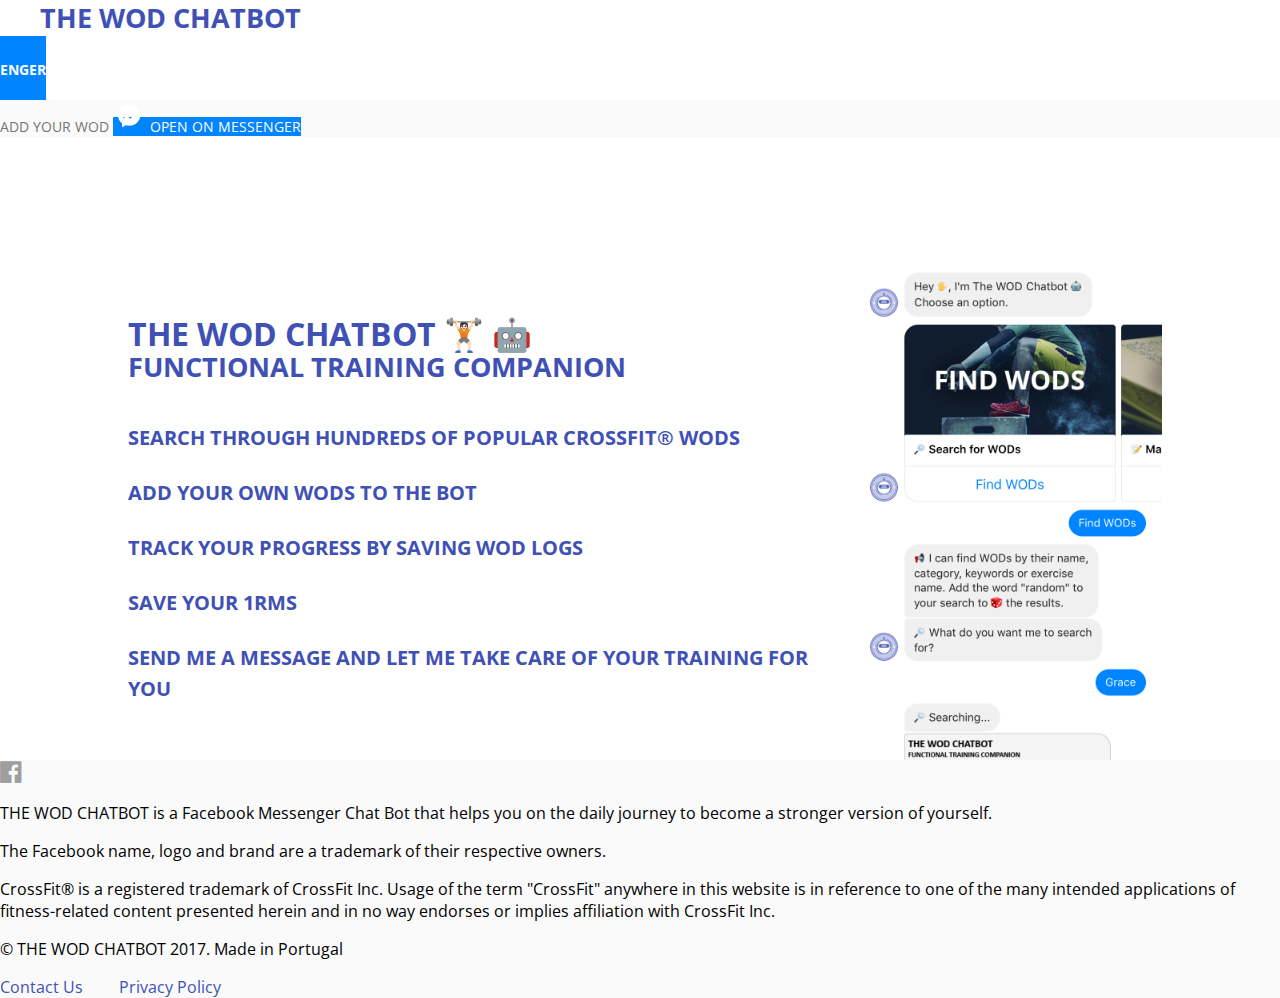
<file: index.html>
<!doctype html>
<html lang="en">
  <head>
    <!-- Standard Meta --> 
    <meta name="viewport" content="width=device-width, initial-scale=1.0, minimum-scale=1.0">
    <meta charset="utf-8">
    <title>THE WOD CHATBOT: Functional Training Companion CrossFit WODs</title>
    <meta name="DC.Language" content="en">
    <meta name="DC.Creator" content="THE WOD CHATBOT">
    <meta name="DC.Description" content="THE WOD CHATBOT: Your Functional Training Companion living on Facebook Messenger">
    <meta http-equiv="X-UA-Compatible" content="IE=edge">
    <meta name="description" content="THE WOD CHATBOT: Your Functional Training Companion living on Facebook Messenger">
    <meta name="author" content="THE WOD CHATBOT">
    <meta name="keywords" content="wod, chatbot, bot, facebook, messenger, crossfit, functional, training, wod chatbot">
    <meta name="DC.Language" content="en">
    <link rel="canonical" href="https://www.thewodchatbot.com">
    <link rel="shortcut icon" href="favicon.ico">
    
    <!-- Open Graph Protocol --> 
    <meta property="og:title" content="THE WOD CHATBOT">
    <meta property="og:url" content="https://www.thewodchatbot.com">
    <meta property="og:image" content="https://www.thewodchatbot.com/images/logo.png">
    <meta property="og:site_name" content="THE WOD CHATBOT">
    <meta property="og:locale" content="en_US">
    <meta property="og:description" content="THE WOD CHATBOT: Your Functional Training Companion living on Facebook Messenger">
    
    <!-- Twitter Card --> 
    <meta name="twitter:card" content="summary">
    <meta name="twitter:title" content="THE WOD CHATBOT: Functional Training Companion">
    <meta name="twitter:description" content="THE WOD CHATBOT: Your Functional Training Companion living on Facebook Messenger">
    <meta name="twitter:image" content="https://www.thewodchatbot.com/images/logo.png">
    <meta name="twitter:url" content="https://www.thewodchatbot.com">

    <!-- Page styles -->
    <link rel="stylesheet" href="https://maxcdn.bootstrapcdn.com/font-awesome/4.7.0/css/font-awesome.min.css">
    <link href="https://fonts.googleapis.com/css?family=Open+Sans:300,400,600,700" rel="stylesheet">
    <link rel="stylesheet" href="https://fonts.googleapis.com/icon?family=Material+Icons">
    <link rel="stylesheet" href="https://code.getmdl.io/1.3.0/material.min.css">
    <link rel="stylesheet" href="styles.css">
    <style>
    #view-source {
      position: fixed;
      display: block;
      right: 0;
      bottom: 0;
      margin-right: 40px;
      margin-bottom: 40px;
      z-index: 900;
    }
    </style>
  </head>
  <body>
    <div class="mdl-layout mdl-js-layout mdl-layout--fixed-header">

      <div class="android-header mdl-layout__header mdl-layout__header--waterfall">
        <div class="mdl-layout__header-row">
          <a href="index.html" class="navbar-brand android-title mdl-layout-title">
            THE WOD CHATBOT
          </a>
          <!-- Add spacer, to align navigation to the right in desktop -->
          <div class="android-header-spacer mdl-layout-spacer"></div>
          <!-- Navigation -->
          <div class="android-navigation-container">
            <nav class="android-navigation mdl-navigation">
              <a class="mdl-navigation__link mdl-typography--text-uppercase" href="addwod.html">ADD YOUR WOD</a>
              <a class="mdl-navigation__link mdl-typography--text-uppercase inline-img-btn-container" href="https://www.facebook.com/messages/t/wod.chatbot" target="_blank" role="button">
                <img src="images/ic_fbmessenger_white.svg" /><span class="inline-img-btn">OPEN ON MESSENGER</span>
              </a>
            </nav>
          </div>
          <span class="navbar-brand android-mobile-title mdl-layout-title">
            THE WOD CHATBOT
          </span>
        </div>
      </div>

      <div class="android-mobile-show android-drawer mdl-layout__drawer">
        <nav class="mdl-navigation">
          <a class="mdl-navigation__link" href="">ADD YOUR WOD</a>
          <a class="mdl-navigation__link inline-img-btn-container" href="https://www.facebook.com/messages/t/wod.chatbot" target="_blank" role="button">
            <img src="images/ic_fbmessenger_white.svg" /><span class="inline-img-btn">OPEN ON MESSENGER</span>
          </a>
        </nav>
      </div>

      <div class="android-content mdl-layout__content">
        <div class="hero-container">
          <div class="hero">
            <div class="hero-text-block">
              <h1 class="hero-text-title">
                The Wod Chatbot 🏋🏻‍ 🤖
                <br/>
                <small>FUNCTIONAL TRAINING COMPANION</small>
              </h1>
              <h2 class="hero-text-lead">
                Search through hundreds of popular CrossFit® WODs
              </h2>
              <h2 class="hero-text-lead">
                Add your own wods to the bot
              </h2>
              <h2 class="hero-text-lead">
                Track your progress by saving wod logs
              </h2>
              <h2 class="hero-text-lead">
                Save your 1RMs
              </h2>
              <h2 class="hero-text-lead">
                Send me a message and let me take care of your training for you
              </h2>
            </div>
            <img class="hero-img" alt="Facebook Chat Demo" src="./images/screenshot.png" />
          </div>
        </div>

        <footer class="android-footer mdl-mega-footer">
          <div class="mdl-mega-footer--top-section">
            <a class="mdl-mega-footer--left-section" target="_blank" href="https://www.facebook.com/wod.chatbot/">
              <i class="fa fa-facebook-official" aria-hidden="true"></i>
            </a>
          </div>

          <div class="mdl-mega-footer--middle-section">
            <p class="mdl-typography--font-light">THE WOD CHATBOT is a Facebook Messenger Chat Bot that helps you on the daily journey to become a stronger version of yourself.</p>
            <p class="mdl-typography--font-light">The Facebook name, logo and brand are a trademark of their respective owners.</p>
            <p class="mdl-typography--font-light">CrossFit® is a registered trademark of CrossFit Inc. Usage of the term "CrossFit" anywhere in this website is in reference to one of the many intended applications of fitness-related content presented herein and in no way endorses or implies affiliation with CrossFit Inc.</p>
            <p class="mdl-typography--font-light">© THE WOD CHATBOT 2017. Made in Portugal</p>
          </div>

          <div class="mdl-mega-footer--bottom-section">
            <a class="android-link mdl-typography--font-light" href="contact.html">Contact Us</a>
            <a class="android-link mdl-typography--font-light" href="privacy.html">Privacy Policy</a>
          </div>

        </footer>
      </div>
    </div>
    <script src="https://code.getmdl.io/1.3.0/material.min.js"></script>
  </body>
</html>
</file>
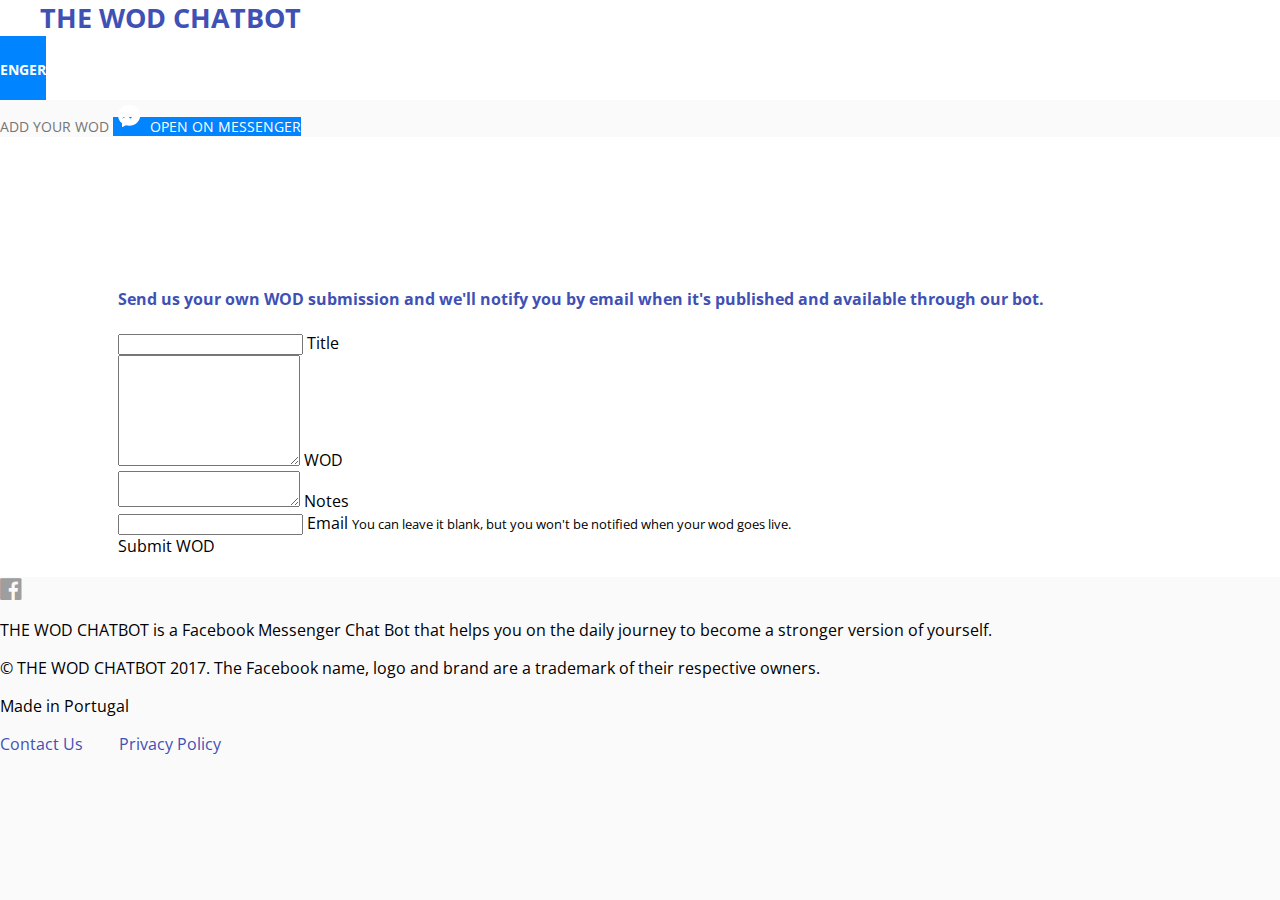
<file: addwod.html>
<!doctype html>
<html lang="en">
  <head>
    <!-- Standard Meta --> 
    <meta name="viewport" content="width=device-width, initial-scale=1.0, minimum-scale=1.0">
    <meta charset="utf-8">
    <title>THE WOD CHATBOT: Functional Training Companion</title>
    <meta name="DC.Language" content="en">
    <meta name="DC.Creator" content="THE WOD CHATBOT">
    <meta name="DC.Description" content="THE WOD CHATBOT: Your Functional Training Companion living on Facebook Messenger">
    <meta http-equiv="X-UA-Compatible" content="IE=edge">
    <meta name="description" content="THE WOD CHATBOT: Your Functional Training Companion living on Facebook Messenger">
    <meta name="author" content="THE WOD CHATBOT">
    <meta name="keywords" content="wod, chatbot, bot, facebook, messenger, crossfit, functional, training, wod chatbot">
    <meta name="DC.Language" content="en">
    <link rel="canonical" href="https://www.thewodchatbot.com">
    <link rel="shortcut icon" href="favicon.ico">
    
    <!-- Open Graph Protocol --> 
    <meta property="og:title" content="THE WOD CHATBOT">
    <meta property="og:url" content="https://www.thewodchatbot.com">
    <meta property="og:image" content="https://www.thewodchatbot.com/images/logo.png">
    <meta property="og:site_name" content="THE WOD CHATBOT">
    <meta property="og:locale" content="en_US">
    <meta property="og:description" content="THE WOD CHATBOT: Your Functional Training Companion living on Facebook Messenger">
    
    <!-- Twitter Card --> 
    <meta name="twitter:card" content="summary">
    <meta name="twitter:title" content="THE WOD CHATBOT: Functional Training Companion">
    <meta name="twitter:description" content="THE WOD CHATBOT: Your Functional Training Companion living on Facebook Messenger">
    <meta name="twitter:image" content="https://www.thewodchatbot.com/images/logo.png">
    <meta name="twitter:url" content="https://www.thewodchatbot.com">

    <!-- Page styles -->
    <link rel="stylesheet" href="https://maxcdn.bootstrapcdn.com/font-awesome/4.7.0/css/font-awesome.min.css">
    <link href="https://fonts.googleapis.com/css?family=Open+Sans:300,400,600,700" rel="stylesheet">
    <link rel="stylesheet" href="https://fonts.googleapis.com/icon?family=Material+Icons">
    <link rel="stylesheet" href="https://code.getmdl.io/1.3.0/material.min.css">
    <link rel="stylesheet" href="styles.css">
    <style>
    #view-source {
      position: fixed;
      display: block;
      right: 0;
      bottom: 0;
      margin-right: 40px;
      margin-bottom: 40px;
      z-index: 900;
    }
    </style>
  </head>
  <body>
    <div class="mdl-layout mdl-js-layout mdl-layout--fixed-header">

      <div class="android-header mdl-layout__header mdl-layout__header--waterfall">
        <div class="mdl-layout__header-row">
          <a href="index.html" class="navbar-brand android-title mdl-layout-title">
            THE WOD CHATBOT
          </a>
          <!-- Add spacer, to align navigation to the right in desktop -->
          <div class="android-header-spacer mdl-layout-spacer"></div>
          <!-- Navigation -->
          <div class="android-navigation-container">
            <nav class="android-navigation mdl-navigation">
              <a class="mdl-navigation__link mdl-typography--text-uppercase" href="addwod.html">ADD YOUR WOD</a>
              <a class="mdl-navigation__link mdl-typography--text-uppercase inline-img-btn-container" href="https://www.facebook.com/messages/t/wod.chatbot" target="_blank" role="button">
                <img src="images/ic_fbmessenger_white.svg" /><span class="inline-img-btn">OPEN ON MESSENGER</span>
              </a>
            </nav>
          </div>
          <span class="navbar-brand android-mobile-title mdl-layout-title">
            THE WOD CHATBOT
          </span>
        </div>
      </div>

      <div class="android-mobile-show android-drawer mdl-layout__drawer">
        <nav class="mdl-navigation">
          <a class="mdl-navigation__link" href="">ADD YOUR WOD</a>
          <a class="mdl-navigation__link inline-img-btn-container" href="https://www.facebook.com/messages/t/wod.chatbot" target="_blank" role="button">
            <img src="images/ic_fbmessenger_white.svg" /><span class="inline-img-btn">OPEN ON MESSENGER</span>
          </a>
        </nav>
      </div>

      <div class="android-content mdl-layout__content">
        <div class="hero-container">
					<div class="hero" style="flex-direction: column;">

						<h4 class="display-1 android-link">
							Send us your own WOD submission and we'll notify you by email when it's published and available through our bot.
						</h4>

            <form>
							<div class="mdl-textfield mdl-js-textfield mdl-textfield--floating-label">
								<input class="mdl-textfield__input" type="text" name="WODName" id="WODName">
								<label class="mdl-textfield__label" for="WODName">Title</label>
							</div>

							<div class="mdl-textfield mdl-js-textfield">
								<textarea class="mdl-textfield__input" type="text" rows= "7" name="WODBody" id="WODBody" ></textarea>
								<label class="mdl-textfield__label" for="WODBody">WOD</label>
							</div>

							<div class="mdl-textfield mdl-js-textfield">
								<textarea class="mdl-textfield__input" type="text" rows= "2" name="WODNotes" id="WODNotes" ></textarea>
								<label class="mdl-textfield__label" for="WODNotes">Notes</label>
							</div>

							<div class="mdl-textfield mdl-js-textfield mdl-textfield--floating-label">
								<input class="mdl-textfield__input" type="text" name="email" id="email">
								<label class="mdl-textfield__label" for="email">Email</label>
								<small>You can leave it blank, but you won't be notified when your wod goes live.</small>
							</div>

							<div id="submitForm" class="mdl-button mdl-js-button mdl-button--primary">
								Submit WOD
							</div>
						</form>
					</div>
        </div>

        <footer class="android-footer mdl-mega-footer">
          <div class="mdl-mega-footer--top-section">
            <a class="mdl-mega-footer--left-section" target="_blank" href="https://www.facebook.com/wod.chatbot/">
              <i class="fa fa-facebook-official" aria-hidden="true"></i>
            </a>
          </div>

          <div class="mdl-mega-footer--middle-section">
            <p class="mdl-typography--font-light">THE WOD CHATBOT is a Facebook Messenger Chat Bot that helps you on the daily journey to become a stronger version of yourself.</p>
            <p class="mdl-typography--font-light">© THE WOD CHATBOT 2017. The Facebook name, logo and brand are a trademark of their respective owners.</p>
            <p class="mdl-typography--font-light">Made in Portugal</p>
          </div>

          <div class="mdl-mega-footer--bottom-section">
            <a class="android-link mdl-typography--font-light" href="contact.html">Contact Us</a>
            <a class="android-link mdl-typography--font-light" href="privacy.html">Privacy Policy</a>
          </div>

        </footer>
      </div>
    </div>
    <script src="https://code.getmdl.io/1.3.0/material.min.js"></script>
		<script
			src="https://code.jquery.com/jquery-3.2.1.min.js"
			integrity="sha256-hwg4gsxgFZhOsEEamdOYGBf13FyQuiTwlAQgxVSNgt4="
			crossorigin="anonymous"></script>
		<script>
			function validateForm() {
				if ( $("#WODName").val() && $("#WODBody").val() ) {
					return true;
				}
				return false;
			}

			$(document).ready(function () {
				$("#submitForm").click(function () {
					if (validateForm()) {
						$("#submitForm").text("Sending ...");
						$.post(
							"http://cf-bot-api.herokuapp.com/api/webform",
							{
								name: $("#WODName").val(),
								wod: $("#WODBody").val(),
								notes: $("#WODNotes").val() ? $("#WODNotes").val() : null,
								email: $("#email").val() ? $("#email").val() : null
							}, 
							function() {
								$("#submitForm").text("Success! WOD Sent!").removeClass("mdl-button--accent").removeClass("mdl-button--primary").addClass("mdl-button--success")
								return true;
							}
						)
						.fail(function() {
							$("#submitForm").text("Error! Something went wrong, try again!").removeClass("mdl-button--primary").addClass("mdl-button--accent");
							return false;
						})
					} else {
						$("#submitForm").text("Error! Title and WOD are required!").removeClass("mdl-button--primary").addClass("mdl-button--accent");
						return false;
					}
				})
			});
		</script>
  </body>
</html>
</file>
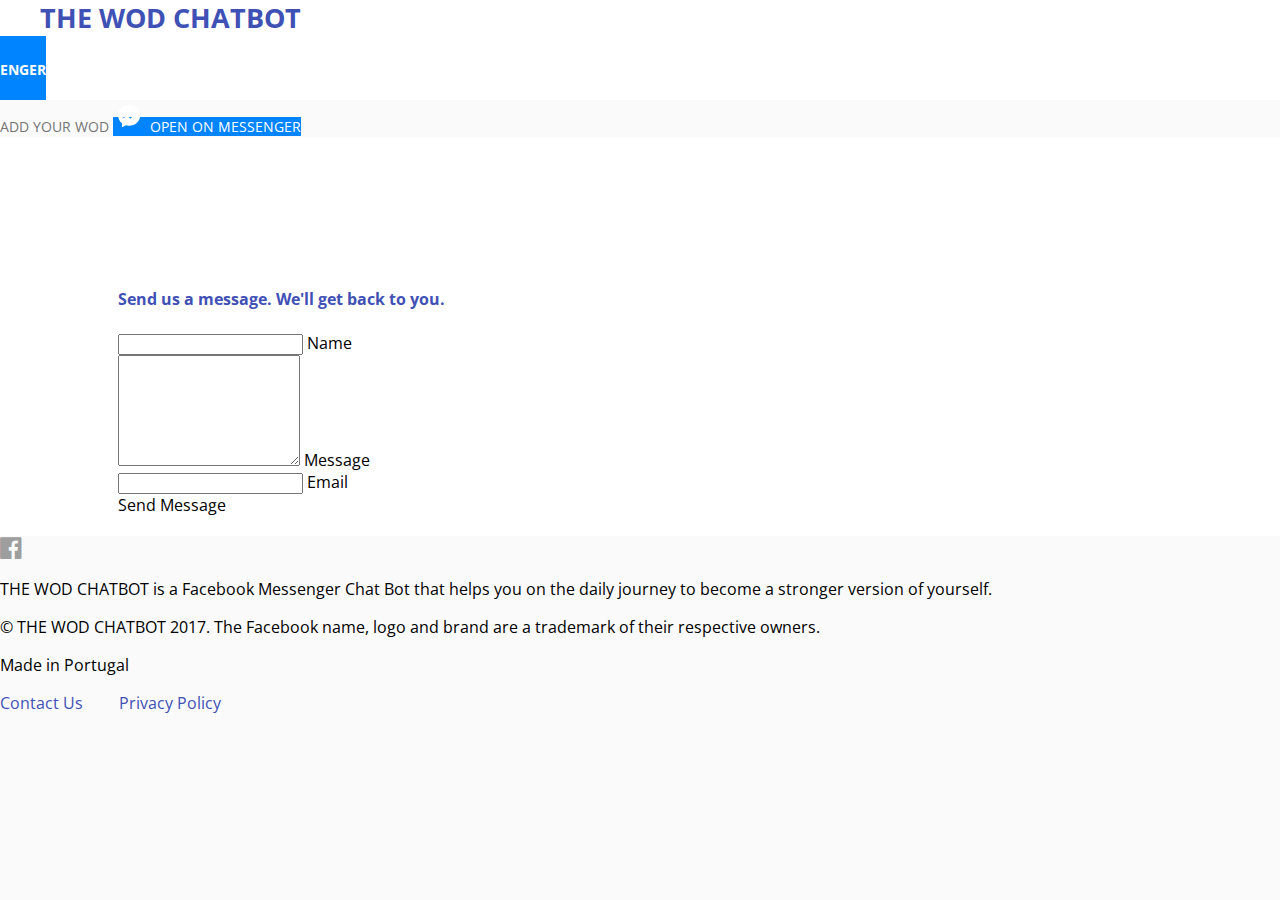
<file: contact.html>
<!doctype html>
<html lang="en">
  <head>
    <!-- Standard Meta --> 
    <meta name="viewport" content="width=device-width, initial-scale=1.0, minimum-scale=1.0">
    <meta charset="utf-8">
    <title>THE WOD CHATBOT: Functional Training Companion</title>
    <meta name="DC.Language" content="en">
    <meta name="DC.Creator" content="THE WOD CHATBOT">
    <meta name="DC.Description" content="THE WOD CHATBOT: Your Functional Training Companion living on Facebook Messenger">
    <meta http-equiv="X-UA-Compatible" content="IE=edge">
    <meta name="description" content="THE WOD CHATBOT: Your Functional Training Companion living on Facebook Messenger">
    <meta name="author" content="THE WOD CHATBOT">
    <meta name="keywords" content="wod, chatbot, bot, facebook, messenger, crossfit, functional, training, wod chatbot">
    <meta name="DC.Language" content="en">
    <link rel="canonical" href="https://www.thewodchatbot.com">
    <link rel="shortcut icon" href="favicon.ico">
    
    <!-- Open Graph Protocol --> 
    <meta property="og:title" content="THE WOD CHATBOT">
    <meta property="og:url" content="https://www.thewodchatbot.com">
    <meta property="og:image" content="https://www.thewodchatbot.com/images/logo.png">
    <meta property="og:site_name" content="THE WOD CHATBOT">
    <meta property="og:locale" content="en_US">
    <meta property="og:description" content="THE WOD CHATBOT: Your Functional Training Companion living on Facebook Messenger">
    
    <!-- Twitter Card --> 
    <meta name="twitter:card" content="summary">
    <meta name="twitter:title" content="THE WOD CHATBOT: Functional Training Companion">
    <meta name="twitter:description" content="THE WOD CHATBOT: Your Functional Training Companion living on Facebook Messenger">
    <meta name="twitter:image" content="https://www.thewodchatbot.com/images/logo.png">
    <meta name="twitter:url" content="https://www.thewodchatbot.com">

    <!-- Page styles -->
    <link rel="stylesheet" href="https://maxcdn.bootstrapcdn.com/font-awesome/4.7.0/css/font-awesome.min.css">
    <link href="https://fonts.googleapis.com/css?family=Open+Sans:300,400,600,700" rel="stylesheet">
    <link rel="stylesheet" href="https://fonts.googleapis.com/icon?family=Material+Icons">
    <link rel="stylesheet" href="https://code.getmdl.io/1.3.0/material.min.css">
    <link rel="stylesheet" href="styles.css">
    <style>
    #view-source {
      position: fixed;
      display: block;
      right: 0;
      bottom: 0;
      margin-right: 40px;
      margin-bottom: 40px;
      z-index: 900;
    }
    </style>
  </head>
  <body>
    <div class="mdl-layout mdl-js-layout mdl-layout--fixed-header">

      <div class="android-header mdl-layout__header mdl-layout__header--waterfall">
        <div class="mdl-layout__header-row">
          <a href="index.html" class="navbar-brand android-title mdl-layout-title">
            THE WOD CHATBOT
          </a>
          <!-- Add spacer, to align navigation to the right in desktop -->
          <div class="android-header-spacer mdl-layout-spacer"></div>
          <!-- Navigation -->
          <div class="android-navigation-container">
            <nav class="android-navigation mdl-navigation">
              <a class="mdl-navigation__link mdl-typography--text-uppercase" href="addwod.html">ADD YOUR WOD</a>
              <a class="mdl-navigation__link mdl-typography--text-uppercase inline-img-btn-container" href="https://www.facebook.com/messages/t/wod.chatbot" target="_blank" role="button">
                <img src="images/ic_fbmessenger_white.svg" /><span class="inline-img-btn">OPEN ON MESSENGER</span>
              </a>
            </nav>
          </div>
          <span class="navbar-brand android-mobile-title mdl-layout-title">
            THE WOD CHATBOT
          </span>
        </div>
      </div>

      <div class="android-mobile-show android-drawer mdl-layout__drawer">
        <nav class="mdl-navigation">
          <a class="mdl-navigation__link" href="">ADD YOUR WOD</a>
          <a class="mdl-navigation__link inline-img-btn-container" href="https://www.facebook.com/messages/t/wod.chatbot" target="_blank" role="button">
            <img src="images/ic_fbmessenger_white.svg" /><span class="inline-img-btn">OPEN ON MESSENGER</span>
          </a>
        </nav>
      </div>

      <div class="android-content mdl-layout__content">
        <div class="hero-container">
					<div class="hero" style="flex-direction: column;">

						<h4 class="display-1 android-link">
							Send us a message. We'll get back to you.
						</h4>

            <form>
							<div class="mdl-textfield mdl-js-textfield mdl-textfield--floating-label">
								<input class="mdl-textfield__input" type="text" name="WODName" id="WODName">
								<label class="mdl-textfield__label" for="WODName">Name</label>
							</div>

							<div class="mdl-textfield mdl-js-textfield">
								<textarea class="mdl-textfield__input" type="text" rows= "7" name="WODBody" id="WODBody" ></textarea>
								<label class="mdl-textfield__label" for="WODBody">Message</label>
							</div>

							<div class="mdl-textfield mdl-js-textfield mdl-textfield--floating-label">
								<input class="mdl-textfield__input" type="text" name="email" id="email">
								<label class="mdl-textfield__label" for="email">Email</label>
							</div>

							<div id="submitForm" class="mdl-button mdl-js-button mdl-button--primary">
								Send Message
							</div>
						</form>
					</div>
        </div>

        <footer class="android-footer mdl-mega-footer">
          <div class="mdl-mega-footer--top-section">
            <a class="mdl-mega-footer--left-section" target="_blank" href="https://www.facebook.com/wod.chatbot/">
              <i class="fa fa-facebook-official" aria-hidden="true"></i>
            </a>
          </div>

          <div class="mdl-mega-footer--middle-section">
            <p class="mdl-typography--font-light">THE WOD CHATBOT is a Facebook Messenger Chat Bot that helps you on the daily journey to become a stronger version of yourself.</p>
            <p class="mdl-typography--font-light">© THE WOD CHATBOT 2017. The Facebook name, logo and brand are a trademark of their respective owners.</p>
            <p class="mdl-typography--font-light">Made in Portugal</p>
          </div>

          <div class="mdl-mega-footer--bottom-section">
            <a class="android-link mdl-typography--font-light" href="contact.html">Contact Us</a>
            <a class="android-link mdl-typography--font-light" href="privacy.html">Privacy Policy</a>
          </div>

        </footer>
      </div>
    </div>
    <script src="https://code.getmdl.io/1.3.0/material.min.js"></script>
		<script
			src="https://code.jquery.com/jquery-3.2.1.min.js"
			integrity="sha256-hwg4gsxgFZhOsEEamdOYGBf13FyQuiTwlAQgxVSNgt4="
			crossorigin="anonymous"></script>
		<script>
			function validateForm() {
				if ( $("#WODName").val() && $("#WODBody").val() && $("#email").val()) {
					return true;
				}
				return false;
			}

			$(document).ready(function () {
				$("#submitForm").click(function () {
					if (validateForm()) {
						$("#submitForm").text("Sending ...");
						$.post(
							"http://cf-bot-api.herokuapp.com/api/webform",
							{
								name: $("#WODName").val(),
								wod: $("#WODBody").val(),
								notes: "msg-contact",
								email: $("#email").val() ? $("#email").val() : null
							}, 
							function() {
								$("#submitForm").text("Success! Message Sent!").removeClass("mdl-button--accent").removeClass("mdl-button--primary").addClass("mdl-button--success")
								return true;
							}
						)
						.fail(function() {
							$("#submitForm").text("Error! Something went wrong, try again!").removeClass("mdl-button--primary").addClass("mdl-button--accent");
							return false;
						})
					} else {
						$("#submitForm").text("Error! All fields are required!").removeClass("mdl-button--primary").addClass("mdl-button--accent");
						return false;
					}
				})
			});
		</script>
  </body>
</html>
</file>
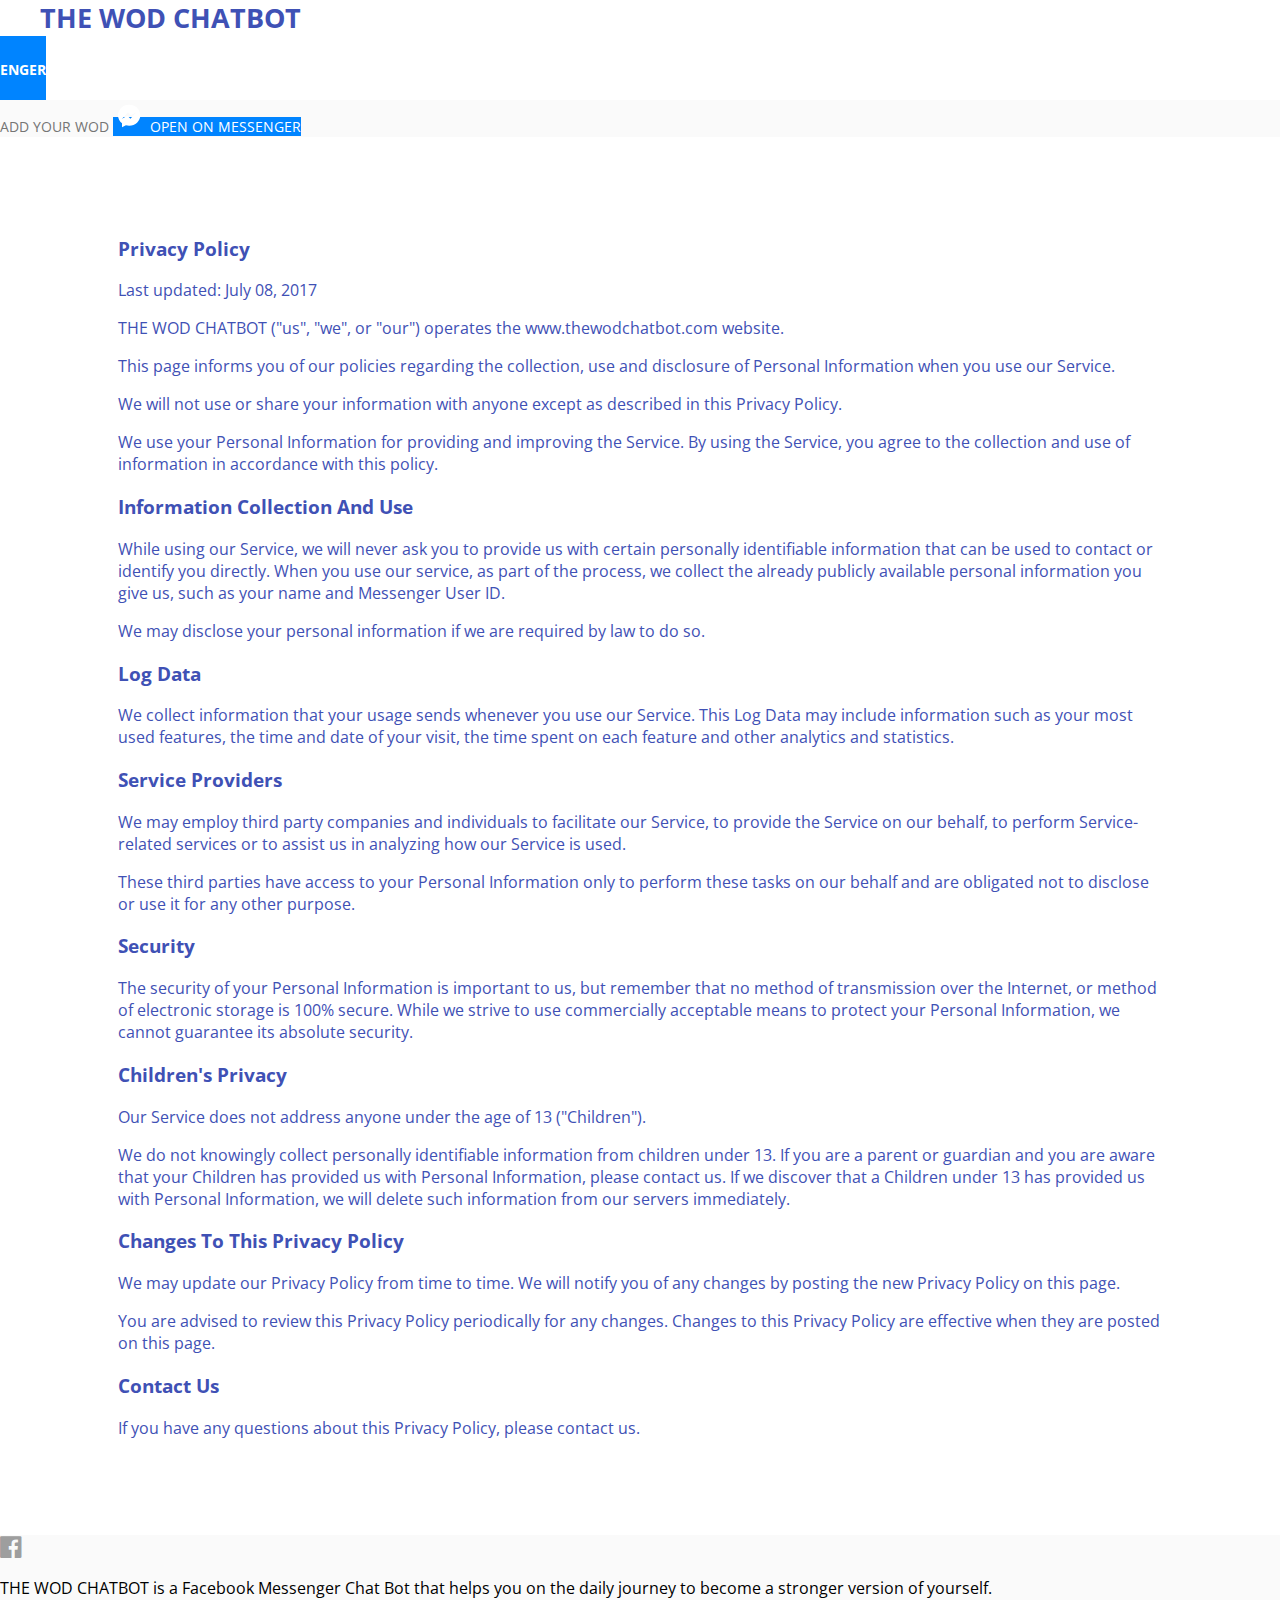
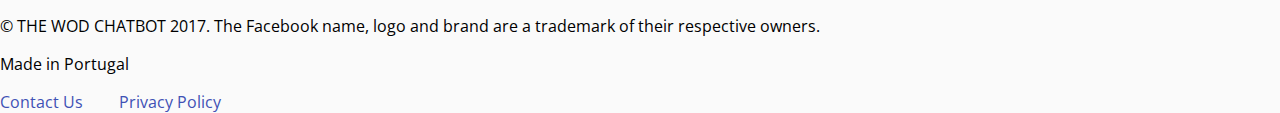
<file: privacy.html>
<!doctype html>
<html lang="en">
  <head>
    <!-- Standard Meta --> 
    <meta name="viewport" content="width=device-width, initial-scale=1.0, minimum-scale=1.0">
    <meta charset="utf-8">
    <title>THE WOD CHATBOT: Functional Training Companion</title>
    <meta name="DC.Language" content="en">
    <meta name="DC.Creator" content="THE WOD CHATBOT">
    <meta name="DC.Description" content="THE WOD CHATBOT: Your Functional Training Companion living on Facebook Messenger">
    <meta http-equiv="X-UA-Compatible" content="IE=edge">
    <meta name="description" content="THE WOD CHATBOT: Your Functional Training Companion living on Facebook Messenger">
    <meta name="author" content="THE WOD CHATBOT">
    <meta name="keywords" content="wod, chatbot, bot, facebook, messenger, crossfit, functional, training, wod chatbot">
    <meta name="DC.Language" content="en">
    <link rel="canonical" href="https://www.thewodchatbot.com">
    <link rel="shortcut icon" href="favicon.ico">
    
    <!-- Open Graph Protocol --> 
    <meta property="og:title" content="THE WOD CHATBOT">
    <meta property="og:url" content="https://www.thewodchatbot.com">
    <meta property="og:image" content="https://www.thewodchatbot.com/images/logo.png">
    <meta property="og:site_name" content="THE WOD CHATBOT">
    <meta property="og:locale" content="en_US">
    <meta property="og:description" content="THE WOD CHATBOT: Your Functional Training Companion living on Facebook Messenger">
    
    <!-- Twitter Card --> 
    <meta name="twitter:card" content="summary">
    <meta name="twitter:title" content="THE WOD CHATBOT: Functional Training Companion">
    <meta name="twitter:description" content="THE WOD CHATBOT: Your Functional Training Companion living on Facebook Messenger">
    <meta name="twitter:image" content="https://www.thewodchatbot.com/images/logo.png">
    <meta name="twitter:url" content="https://www.thewodchatbot.com">

    <!-- Page styles -->
    <link rel="stylesheet" href="https://maxcdn.bootstrapcdn.com/font-awesome/4.7.0/css/font-awesome.min.css">
    <link href="https://fonts.googleapis.com/css?family=Open+Sans:300,400,600,700" rel="stylesheet">
    <link rel="stylesheet" href="https://fonts.googleapis.com/icon?family=Material+Icons">
    <link rel="stylesheet" href="https://code.getmdl.io/1.3.0/material.min.css">
    <link rel="stylesheet" href="styles.css">
    <style>
    #view-source {
      position: fixed;
      display: block;
      right: 0;
      bottom: 0;
      margin-right: 40px;
      margin-bottom: 40px;
      z-index: 900;
    }
    </style>
  </head>
  <body>
    <div class="mdl-layout mdl-js-layout mdl-layout--fixed-header">

      <div class="android-header mdl-layout__header mdl-layout__header--waterfall">
        <div class="mdl-layout__header-row">
          <span class="navbar-brand android-title mdl-layout-title">
            THE WOD CHATBOT
          </span>
          <!-- Add spacer, to align navigation to the right in desktop -->
          <div class="android-header-spacer mdl-layout-spacer"></div>
          <!-- Navigation -->
          <div class="android-navigation-container">
            <nav class="android-navigation mdl-navigation">
              <a class="mdl-navigation__link mdl-typography--text-uppercase" href="">ADD YOUR WOD</a>
              <a class="mdl-navigation__link mdl-typography--text-uppercase inline-img-btn-container" href="https://www.facebook.com/messages/t/wod.chatbot" target="_blank" role="button">
                <img src="images/ic_fbmessenger_white.svg" /><span class="inline-img-btn">OPEN ON MESSENGER</span>
              </a>
            </nav>
          </div>
          <span class="navbar-brand android-mobile-title mdl-layout-title">
            THE WOD CHATBOT
          </span>
        </div>
      </div>

      <div class="android-mobile-show android-drawer mdl-layout__drawer">
        <nav class="mdl-navigation">
          <a class="mdl-navigation__link" href="">ADD YOUR WOD</a>
          <a class="mdl-navigation__link inline-img-btn-container" href="https://www.facebook.com/messages/t/wod.chatbot" target="_blank" role="button">
            <img src="images/ic_fbmessenger_white.svg" /><span class="inline-img-btn">OPEN ON MESSENGER</span>
          </a>
        </nav>
      </div>

      <div class="android-content mdl-layout__content white-bg">
        <div class="android-more-section">
          <h3>Privacy Policy</h3>

					<p>Last updated: July 08, 2017</p>

					<p>THE WOD CHATBOT ("us", "we", or "our") operates the www.thewodchatbot.com website.</p>

					<p>This page informs you of our policies regarding the collection, use and disclosure of Personal Information when you use our Service.</p>

					<p>We will not use or share your information with anyone except as described in this Privacy Policy.</p>

					<p>We use your Personal Information for providing and improving the Service. By using the Service, you agree to the collection and use of information in accordance with this policy.</p>

					<h3>Information Collection And Use</h3>

					<p>While using our Service, we will never ask you to provide us with certain personally identifiable information that can be used to contact or identify you directly. When you use our service, as part of the process, we collect the already publicly available personal information you give us, such as your name and Messenger User ID.</p>

					<p>We may disclose your personal information if we are required by law to do so.</p>

					<h3>Log Data</h3>

					<p>We collect information that your usage sends whenever you use our Service. This Log Data may include information such as your most used features, the time and date of your visit, the time spent on each feature and other analytics and statistics.</p>

					<h3>Service Providers</h3>

					<p>We may employ third party companies and individuals to facilitate our Service, to provide the Service on our behalf, to perform Service-related services or to assist us in analyzing how our Service is used.</p>

					<p>These third parties have access to your Personal Information only to perform these tasks on our behalf and are obligated not to disclose or use it for any other purpose.</p>

					<h3>Security</h3>

					<p>The security of your Personal Information is important to us, but remember that no method of transmission over the Internet, or method of electronic storage is 100% secure. While we strive to use commercially acceptable means to protect your Personal Information, we cannot guarantee its absolute security.</p>

					<h3>Children's Privacy</h3>

					<p>Our Service does not address anyone under the age of 13 ("Children").</p>

					<p>We do not knowingly collect personally identifiable information from children under 13. If you are a parent or guardian and you are aware that your Children has provided us with Personal Information, please contact us. If we discover that a Children under 13 has provided us with Personal Information, we will delete such information from our servers immediately.</p>

					<h3>Changes To This Privacy Policy</h3>

					<p>We may update our Privacy Policy from time to time. We will notify you of any changes by posting the new Privacy Policy on this page.</p>

					<p>You are advised to review this Privacy Policy periodically for any changes. Changes to this Privacy Policy are effective when they are posted on this page.</p>

					<h3>Contact Us</h3>

					<p>If you have any questions about this Privacy Policy, please contact us.</p>                 
                                                                
				</div>
    
        <footer class="android-footer mdl-mega-footer">
          <div class="mdl-mega-footer--top-section">
            <a class="mdl-mega-footer--left-section" target="_blank" href="https://www.facebook.com/wod.chatbot/">
              <i class="fa fa-facebook-official" aria-hidden="true"></i>
            </a>
          </div>

          <div class="mdl-mega-footer--middle-section">
            <p class="mdl-typography--font-light">THE WOD CHATBOT is a Facebook Messenger Chat Bot that helps you on the daily journey to become a stronger version of yourself.</p>
            <p class="mdl-typography--font-light">© THE WOD CHATBOT 2017. The Facebook name, logo and brand are a trademark of their respective owners.</p>
            <p class="mdl-typography--font-light">Made in Portugal</p>
          </div>

          <div class="mdl-mega-footer--bottom-section">
            <a class="android-link mdl-typography--font-light" href="#">Contact Us</a>
            <a class="android-link mdl-typography--font-light" href="privacy.html">Privacy Policy</a>
          </div>

        </footer>
      </div>
    </div>
    <script src="https://code.getmdl.io/1.3.0/material.min.js"></script>
  </body>
</html>
</file>
<file: styles.css>
/**
 * Copyright 2015 Google Inc. All Rights Reserved.
 *
 * Licensed under the Apache License, Version 2.0 (the "License");
 * you may not use this file except in compliance with the License.
 * You may obtain a copy of the License at
 *
 *      http://www.apache.org/licenses/LICENSE-2.0
 *
 * Unless required by applicable law or agreed to in writing, software
 * distributed under the License is distributed on an "AS IS" BASIS,
 * WITHOUT WARRANTIES OR CONDITIONS OF ANY KIND, either express or implied.
 * See the License for the specific language governing permissions and
 * limitations under the License.
 */

body {
  font-family: 'Open Sans', 'Helvetica', 'Arial', sans-serif !important;
  margin: 0;
  background-color: #fafafa;
}

.navbar-brand {
  font-size: 20pt;
  font-weight: bold;
  color: #3F51B5 !important;
}

/* Disable ugly boxes around images in IE10 */
a img{
  border: 0px;
}

::-moz-selection {
  background-color: #3F51B5;
  color: #fff;
}

::selection {
  background-color: #3F51B5;
  color: #fff;
}

.white-bg {
  background-color: #fff;
}

.android-search-box .mdl-textfield__input {
  color: rgba(0, 0, 0, 0.87);
}

.android-header .mdl-menu__container {
  z-index: 50;
  margin: 0 !important;
}


.mdl-textfield--expandable {
  width: auto;
}

.android-fab {
  position: absolute;
  right: 20%;
  bottom: -26px;
  z-index: 3;
  background: #3F51B5 !important;
  color: black !important;
}

.inline-img-btn-container {
  background-color: #0084ff !important;
}

.inline-img-btn {
  margin-left: 5px;
  color: white !important;
}

.android-mobile-title {
  display: none !important;
}

.mdl-layout__header-row {
  padding: 0 40px 0 40px;
}

.mdl-layout__drawer-button {
  display: none !important;
}

.android-logo-image {
  height: 28px;
  width: 140px;
}


.android-header {
  overflow: visible;
  background-color: white;
}

  .android-header .material-icons {
    color: #767777 !important;
  }

  .android-header .mdl-layout__drawer-button {
    background: transparent;
    color: #767777;
  }

  .android-header .mdl-navigation__link {
    color: #757575;
    font-weight: 700;
    font-size: 14px;
  }

  .android-navigation-container {
    /* Simple hack to make the overflow happen to the left instead... */
    direction: rtl;
    -webkit-order: 1;
        -ms-flex-order: 1;
            order: 1;
    width: 500px;
    transition: opacity 0.2s cubic-bezier(0.4, 0, 0.2, 1),
        width 0.2s cubic-bezier(0.4, 0, 0.2, 1);
  }

  .android-navigation {
    /* ... and now make sure the content is actually LTR */
    direction: ltr;
    -webkit-justify-content: flex-end;
        -ms-flex-pack: end;
            justify-content: flex-end;
    width: 800px;
  }

  .android-search-box.is-focused + .android-navigation-container {
    opacity: 0;
    width: 100px;
  }


  .android-navigation .mdl-navigation__link {
    display: inline-block;
    height: 60px;
    line-height: 68px;
    background-color: transparent;
    border-bottom: 4px solid transparent;
  }

    .android-navigation .mdl-navigation__link:hover {
      border-bottom: 4px solid #3F51B5;
    }

  .android-search-box {
    -webkit-order: 2;
        -ms-flex-order: 2;
            order: 2;
    margin-left: 16px;
    margin-right: 16px;
  }

  .android-more-button {
    -webkit-order: 3;
        -ms-flex-order: 3;
            order: 3;
  }


.android-drawer {
  border-right: none;
}

  .android-drawer-separator {
    height: 1px;
    background-color: #dcdcdc;
    margin: 8px 0;
  }

  .android-drawer .mdl-navigation__link.mdl-navigation__link {
    font-size: 14px;
    color: #757575;
  }

  .android-drawer span.mdl-navigation__link.mdl-navigation__link {
    color: #3F51B5;
  }

  .android-drawer .mdl-layout-title {
    position: relative;
    background: #3F51B5;
    height: 160px;
  }

    .android-drawer .android-logo-image {
      position: absolute;
      bottom: 16px;
    }

.android-be-together-section {
  position: relative;
  height: 800px;
  width: auto;
  background-color: #fff;
  background-size: cover;
}

.fa-facebook-official {
  font-size: 25px;
}

.mdl-layout {
  background-color: #fafafa;
}

@media (max-height: 815px) {
  .hero-img {
      max-width: 250px;
  }

  .hero-text-block {
    margin-right: 0px;
  }

  .hero-text-title {
    font-size: 19pt !important;
  }

  .hero-text-lead {
    font-size: 13pt !important;
  }
}

@media (max-width: 900px) {
  .hero {
    flex-direction: column;
    padding-top: 30px !important;
  }

  .hero-img {
    display: none;
  }
}

.hero-container {
  background: white;
}

.hero {
  width: 100%;
  height: 100%;
  flex: 1;
  padding-left: 15px;
  padding-right: 15px;
  padding-top: 130px;
  display: flex;
  max-width: 1044px;
  margin-left: auto;
  margin-right: auto;
}

.hero-text-title {
  margin: 0px;
  font-size: 24pt !important;
  padding: 7px 0;
  margin-bottom: 20px;
  font-weight: bold;
  font-family: "Open Sans","Helvetica","Arial",sans-serif;
  line-height: 31px;
}

.hero-text-lead {
  margin: 0px;
  line-height: 31px;
  font-size: 15pt !important;
  padding: 7px 0;
  font-weight: bold;
  margin-top: 5px;
  margin-bottom: 5px;
}

.hero-text-block {
  text-transform: uppercase;
  flex: 1;
  color: #3F51B5 !important;
  display: flex;
  flex-direction: column;
  justify-content: center;
  margin-left: 10px;
  margin-right: 50px;
}

.hero-img {
  flex: 1;
  max-width: 300px;
  align-self: flex-end;
}

.section-bg {
  background: #f3f3f3; 
}

.logo-font {
  font-family: 'Open Sans', 'Helvetica', 'Arial', sans-serif;
  line-height: 1;
  color: #3F51B5;
  font-weight: 500;
}

.android-slogan {
  font-size: 60px;
  padding-top: 160px;
}

.android-sub-slogan {
  font-size: 21px;
  padding-top: 24px;
}

.android-create-character {
  font-size: 21px;
  padding-top: 400px;
}

  .android-create-character a {
    text-decoration: none;
    color: #3F51B5;
    font-weight: 300;
  }

.android-screen-section {
  position: relative;
  padding-top: 60px;
  padding-bottom: 80px;
}

.android-screens {
  text-align: right;
  width: 100%;
  white-space: nowrap;
  overflow-x: auto;
}

.android-screen {
  text-align: center;
}

.android-screen .android-link {
  margin-top: 16px;
  display: block;
  z-index: 2;
}

.android-image-link {
  text-decoration: none;
}

.android-wear {
  display: inline-block;
  width: 160px;
  margin-right: 32px;
}

  .android-wear .android-screen-image {
    width: 40%;
    z-index: 1;
  }


.android-phone {
  display: inline-block;
  width: 64px;
  margin-right: 48px;
}

  .android-phone .android-screen-image {
    width: 100%;
    z-index: 1;
  }


.android-tablet {
  display: inline-block;
  width: 110px;
  margin-right: 64px;
}

  .android-tablet .android-screen-image {
    width: 100%;
    z-index: 1;
  }

  .android-tablet .android-link {
    display: block;
    z-index: 2;
  }


.android-tv {
  display: inline-block;
  width: 300px;
  margin-right: 80px;
}

  .android-tv .android-screen-image {
    width: 100%;
    z-index: 1;
  }


.android-auto {
  display: inline-block;
  width: 300px;
  overflow: hidden;
}

  .android-auto .android-screen-image {
    display: block;
    height: 300px;
    z-index: 1;
  }


.android-wear-section {
  position: relative;
  background: url('images/wear.png') center top no-repeat;
  background-size: cover;
  height: 800px;
}

.android-wear-band {
  position: absolute;
  bottom: 0;
  width: 100%;
  text-align: center;
  background-color: #37474f;
}

.android-wear-band-text {
  max-width: 800px;
  margin-left: 25%;
  padding: 24px;
  text-align: left;
  color: white;
}

.mdl-textfield {
  width: 100%;
}

.mdl-button--success {
  color: green;
}

  .android-wear-band-text p {
    padding-top: 8px;
  }

form {
  display: flex;
  flex-direction: column;
  margin-bottom: 20px;
}

.android-link {
  text-decoration: none;
  color: #3F51B5 !important;
}

  .android-link:hover {
    color: #3F51B5 !important;
  }

  .android-link .material-icons {
    position: relative;
    top: -1px;
    vertical-align: middle;
  }

.android-alt-link {
  text-decoration: none;
  color: #3F51B5 !important;
  font-size: 16px;
}

  .android-alt-link:hover {
    color: #3F51B5 !important;
  }

  .android-alt-link .material-icons {
    position: relative;
    top: 6px;
  }

.android-customized-section {
  text-align: center;
}

.android-customized-section-text {
  max-width: 500px;
  margin-left: auto;
  margin-right: auto;
  padding: 80px 16px 0 16px;
}

  .android-customized-section-text p {
    padding-top: 16px;
  }

.android-customized-section-image {
  background: url('images/devices.jpg') center top no-repeat;
  background-size: cover;
  height: 400px;
}

.android-more-section {
  color: #3F51B5 !important;
  padding: 80px 0;
  max-width: 1044px;
  margin-left: auto;
  margin-right: auto;
}

  .android-more-section .android-section-title {
    margin-left: 12px;
    padding-bottom: 24px;
  }

.android-card-container {
}

  .android-card-container .mdl-card__media {
    overflow: hidden;
    background: transparent;
  }

    .android-card-container .mdl-card__media img {
      width: 100%;
    }

  .android-card-container .mdl-card__title {
    background: transparent;
    height: auto;
  }

  .android-card-container .mdl-card__title-text {
    color: black;
    height: auto;
  }

  .android-card-container .mdl-card__supporting-text {
    height: auto;
    color: black;
    padding-bottom: 56px;
  }

  .android-card-container .mdl-card__actions {
    position: absolute;
    bottom: 0;
  }

  .android-card-container .mdl-card__actions a {
    border-top: none;
    font-size: 16px;
  }

.android-footer {
  background-color: #fafafa;
  position: relative;
}

  a {
        color: #9e9e9e;
        text-decoration: none;
  }

  .container-max {
    max-width: 1044px;
  }

  a:hover {
    color: #3F51B5 !important;
  }

  .android-footer a:hover {
    color: #3F51B5;
  }

  .android-footer .mdl-mega-footer--top-section::after {
    border-bottom: none;
  }

  .android-footer .mdl-mega-footer--middle-section::after {
    border-bottom: none;
  }

  .android-footer .mdl-mega-footer--bottom-section {
    position: relative;
  }

  .android-footer .mdl-mega-footer--bottom-section a {
    margin-right: 2em;
  }

  .android-footer .mdl-mega-footer--right-section a .material-icons {
    position: relative;
    top: 6px;
  }


.android-link-menu:hover {
  cursor: pointer;
}


/**** Mobile layout ****/
@media (max-width: 900px) {
  .android-navigation-container {
    display: none;
  }

  .android-title {
    display: none !important;
  }

  .mdl-layout__drawer-button {
    display: block !important;
  }

  .android-mobile-title {
    display: block !important;
    position: absolute;
    left: 50px;
    top: 17px;
    transition: opacity 0.2s cubic-bezier(0.4, 0, 0.2, 1);
  }

  /* WebViews in iOS 9 break the "~" operator, and WebViews in OS X 10.10 break
     consecutive "+" operators in some cases. Therefore, we need to use both
     here to cover all the bases. */
  .android.android-search-box.is-focused ~ .android-mobile-title,
  .android-search-box.is-focused + .android-navigation-container + .android-mobile-title {
    opacity: 0;
  }

  .android-more-button {
    display: none;
  }

  .android-search-box.is-focused {
    width: calc(100% - 48px);
  }

  .android-search-box .mdl-textfield__expandable-holder {
    width: 100%;
  }

  .android-be-together-section {
    height: 350px;
  }

  .android-slogan {
    font-size: 26px;
    margin: 0 16px;
    padding-top: 24px;
  }

  .android-sub-slogan {
    font-size: 16px;
    margin: 0 16px;
    padding-top: 8px;
  }

  .android-create-character {
    padding-top: 200px;
    font-size: 16px;
  }

  .android-create-character img {
    height: 12px;
  }

  .android-fab {
    display: none;
  }

  .android-wear-band-text {
    margin-left: 0;
    padding: 16px;
  }

}
</file>
